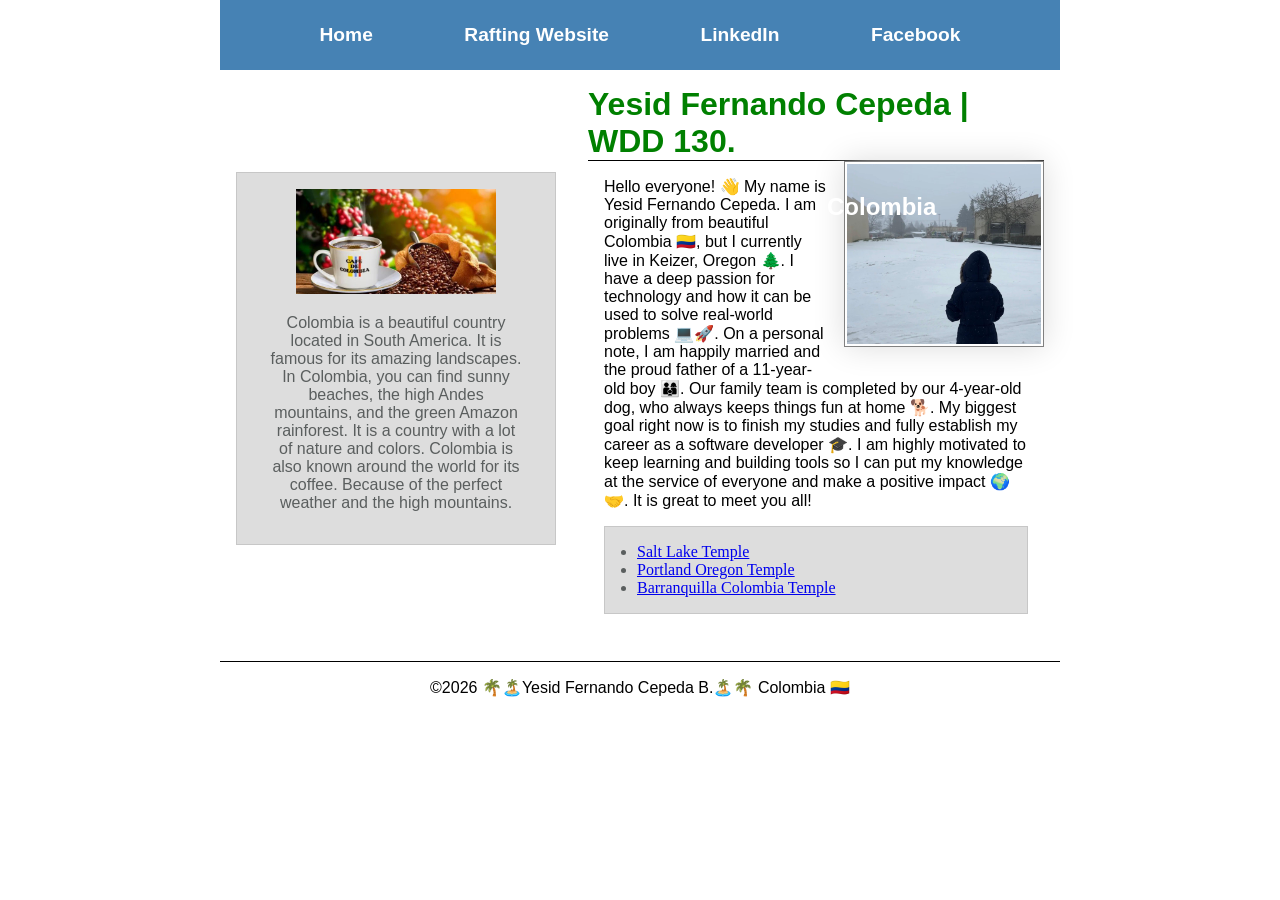
<file: index.html>
<!DOCTYPE html>
<html lang="en-US">

<head>
    <meta charset="utf-8">
    <meta name="viewport" content="width=device-width, initial-scale=1.0">
    <title>WDD 130 | Yesid Fernando Cepeda B.</title>
    <meta name="description"
      content="Yesid Fernando Cepeda, WDD 130 course: Web Fundamentals, Learning HTML and CSS">
    <meta name="author" content="Yesid Fernando Cepeda">
    <link rel="stylesheet" href="styles/styles.css">
</head>

<body>
    <header>
        <nav>
            <a href="#">Home</a>
            <a href="wwr/">Rafting Website</a>
            <a href="https://www.linkedin.com/in/y-fernando-cepeda-b-/">LinkedIn</a>
            <a href="https://facebook.com">Facebook</a>
        </nav>
    </header>

    <div class="grid">
        <main>
            <h1>Yesid Fernando Cepeda | WDD 130.</h1>
            <img src="images/profile.jpg" alt="Hello, my name is Yesid Fernando Cepeda" width="200">
            <p>Hello everyone! 👋 My name is Yesid Fernando Cepeda.

                I am originally from beautiful Colombia 🇨🇴, but I currently live in Keizer, Oregon
                🌲.
                I have a deep passion for technology and how it can be used to solve real-world
                problems 💻🚀.

                On a personal note, I am happily married and the proud father of a 11-year-old boy
                👨‍👩‍👦.
                Our family team is completed by our 4-year-old dog, who always keeps things fun at
                home 🐕.

                My biggest goal right now is to finish my studies and fully establish my career as a
                software
                developer 🎓. I am highly motivated to keep learning and building tools so I can put
                my knowledge at
                the service of everyone and make a positive impact 🌍🤝.

                It is great to meet you all!</p>
            <ul class="box indent">
                <li><a href="https://churchofjesuschristtemples.org/salt-lake-temple/"
                      target="_blank">Salt Lake Temple</a></li>
                <li><a href="https://churchofjesuschristtemples.org/portland-oregon-temple/"
                      target="_blank">Portland Oregon Temple</a></li>
                <li><a href="https://churchofjesuschristtemples.org/barranquilla-colombia-temple/"
                      target="_blank">Barranquilla Colombia Temple</a></li>
            </ul>
        </main>

        <aside class="box">
            <h2>Colombia</h2>
            <img src="images/cafe-de-colombia-640w.jpg" alt="Colombian coffee">
            <p>Colombia is a beautiful country located in South America. It is famous for its
                amazing
                landscapes.
                In Colombia, you can find sunny beaches, the high Andes mountains, and the green
                Amazon rainforest.
                It is a country with a lot of nature and colors.

                Colombia is also known around the world for its coffee. Because of the perfect
                weather and the high
                mountains.</p>
        </aside>
    </div>

    <footer>
        <p>©2026 🌴🏝️Yesid Fernando Cepeda B.🏝️🌴 Colombia 🇨🇴 </p>
    </footer>
</body>

</html>
</file>
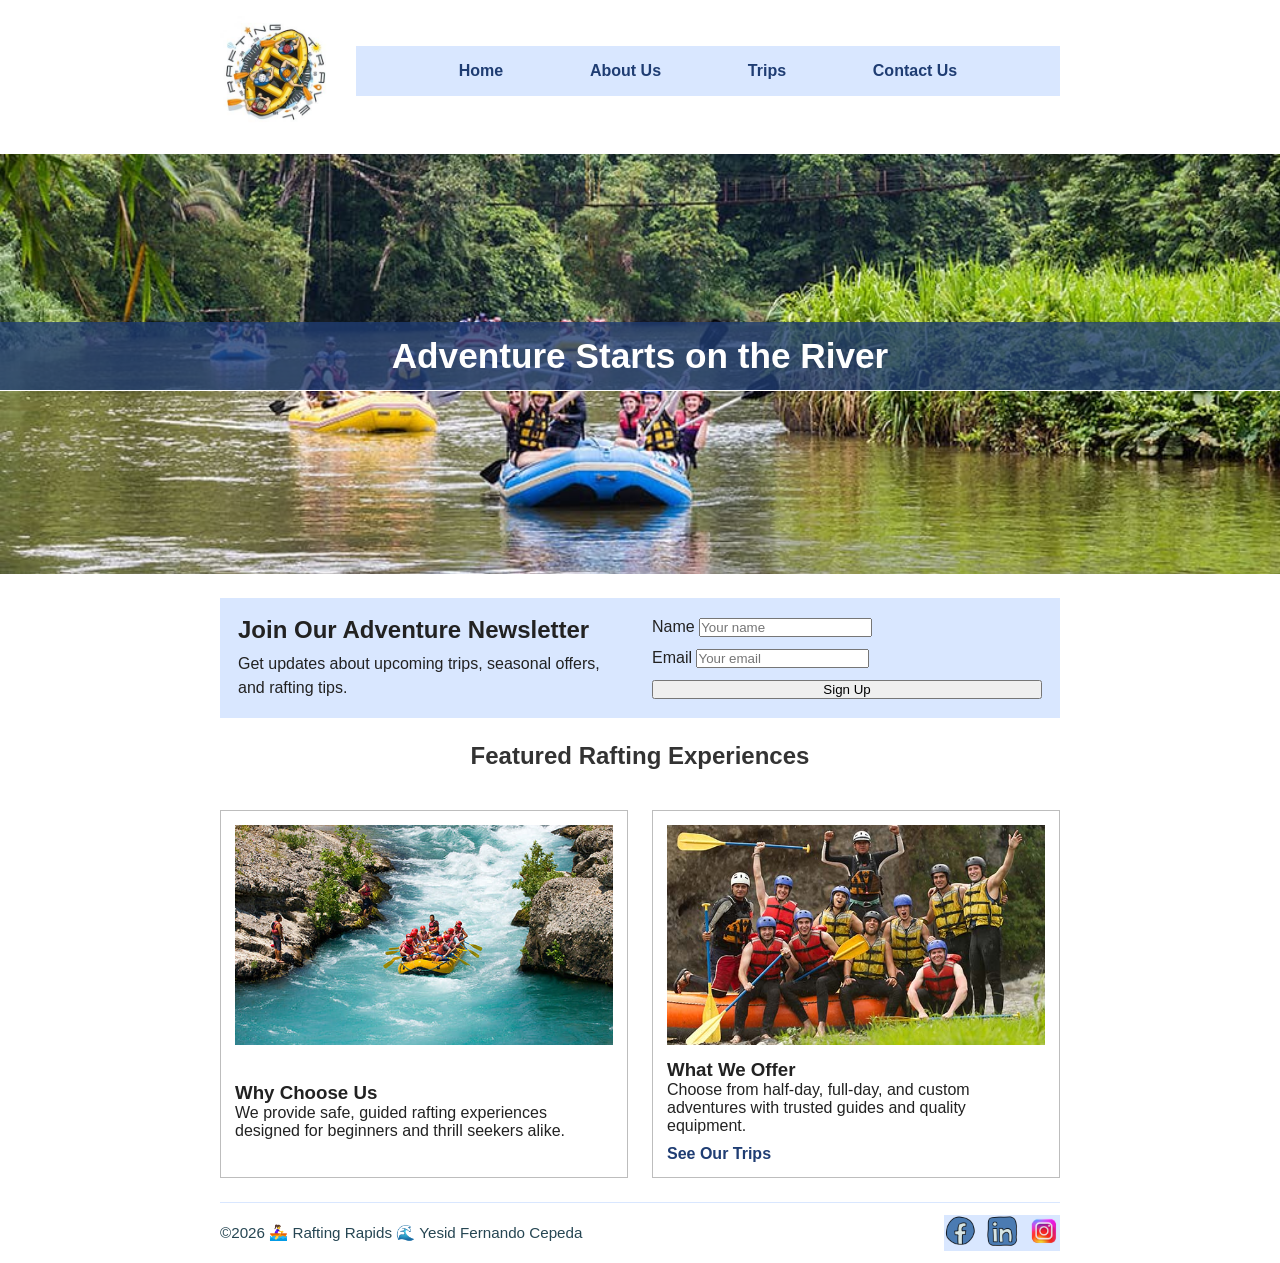
<file: wwr/index.html>
<!DOCTYPE html>
<html lang="en">

<head>
    <meta charset="UTF-8">
    <meta name="viewport" content="width=device-width, initial-scale=1.0">
    <title>Home | Rafting Rapids</title>
    <meta name="description"
      content="Rafting Rapids offers unforgettable white water adventures, expert guides, and trips for every experience level.">
    <meta name="author" content="Yesid Fernando Cepeda">
    <link rel="stylesheet" href="styles/rafting.css">
</head>

<body>
    <header>
        <img src="images/z-raftingcompas.jpg" alt="Rafting Rapids logo">
        <nav>
            <a href="index.html">Home</a>
            <a href="about.html">About Us</a>
            <a href="trips.html">Trips</a>
            <a href="contact.html">Contact Us</a>
        </nav>
    </header>

    <main id="home-page">
        <section class="home-hero">
            <img src="images/rafting14_1024.jpg" alt="White water rafting team on the river">
            <h1>Adventure Starts on the River</h1>
        </section>

        <section class="home-newsletter">
            <div class="home-newsletter-text">
                <h2>Join Our Adventure Newsletter</h2>
                <p>
                    Get updates about upcoming trips, seasonal offers, and rafting tips.
                </p>
            </div>

            <form class="home-form">
                <div class="form-field">
                    <label for="home-name">Name</label>
                    <input id="home-name" name="name" type="text" placeholder="Your name" required>
                </div>

                <div class="form-field">
                    <label for="home-email">Email</label>
                    <input id="home-email" name="email" type="email" placeholder="Your email"
                      required>
                </div>

                <button class="submit-button" type="submit">Sign Up</button>
            </form>
        </section>

        <section class="home-grid">
            <h2>Featured Rafting Experiences</h2>

            <article class="home-card">
                <img src="images/rafting65_600.jpg" alt="Happy rafting clients">
                <div>
                    <h3>Why Choose Us</h3>
                    <p>
                        We provide safe, guided rafting experiences designed for beginners and
                        thrill seekers alike.
                    </p>
                </div>
            </article>

            <article class="home-card">
                <img src="images/rafting-h.jpg" alt="River rafting scenery">
                <div>
                    <h3>What We Offer</h3>
                    <p>
                        Choose from half-day, full-day, and custom adventures with trusted guides
                        and quality equipment.
                    </p>
                    <a class="trip-link" href="trips.html">See Our Trips</a>
                </div>
            </article>
        </section>
    </main>

    <footer>
        <p>©2026 🚣‍♀️ Rafting Rapids 🌊 Yesid Fernando Cepeda</p>
        <nav class="socialmedia" aria-label="Social media links">
            <a href="https://facebook.com"><img src="images/icons8-facebook-96.png"
                  alt="Facebook"></a>
            <a href="https://linkedin.com"><img src="images/icons8-linkedin-96.png"
                  alt="LinkedIn"></a>
            <a href="https://instagram.com"><img src="images/icons8-instagram-94.png"
                  alt="Instagram"></a>
        </nav>
    </footer>
</body>

</html>
</file>
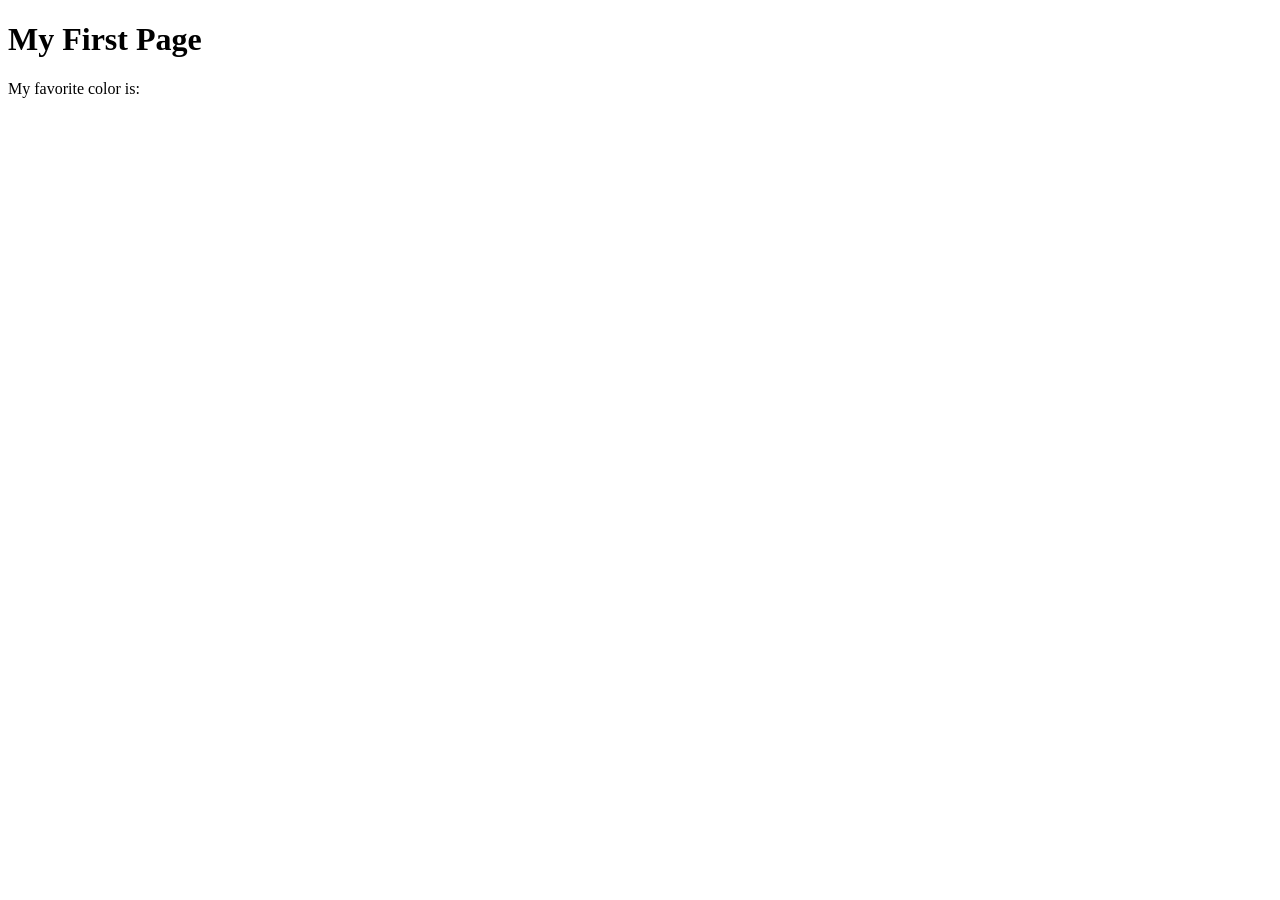
<file: week01/first-page.html>
<!DOCTYPE html>
<html lang="en">
<head>
    <meta charset="UTF-8">
    <meta name="viewport" content="width=device-width, initial-scale=1.0">
    <title>My First Page</title>
</head>
<body>
    <h1>My First Page</h1>
    <p>My favorite color is: </p>
</body>
</html>
</file>
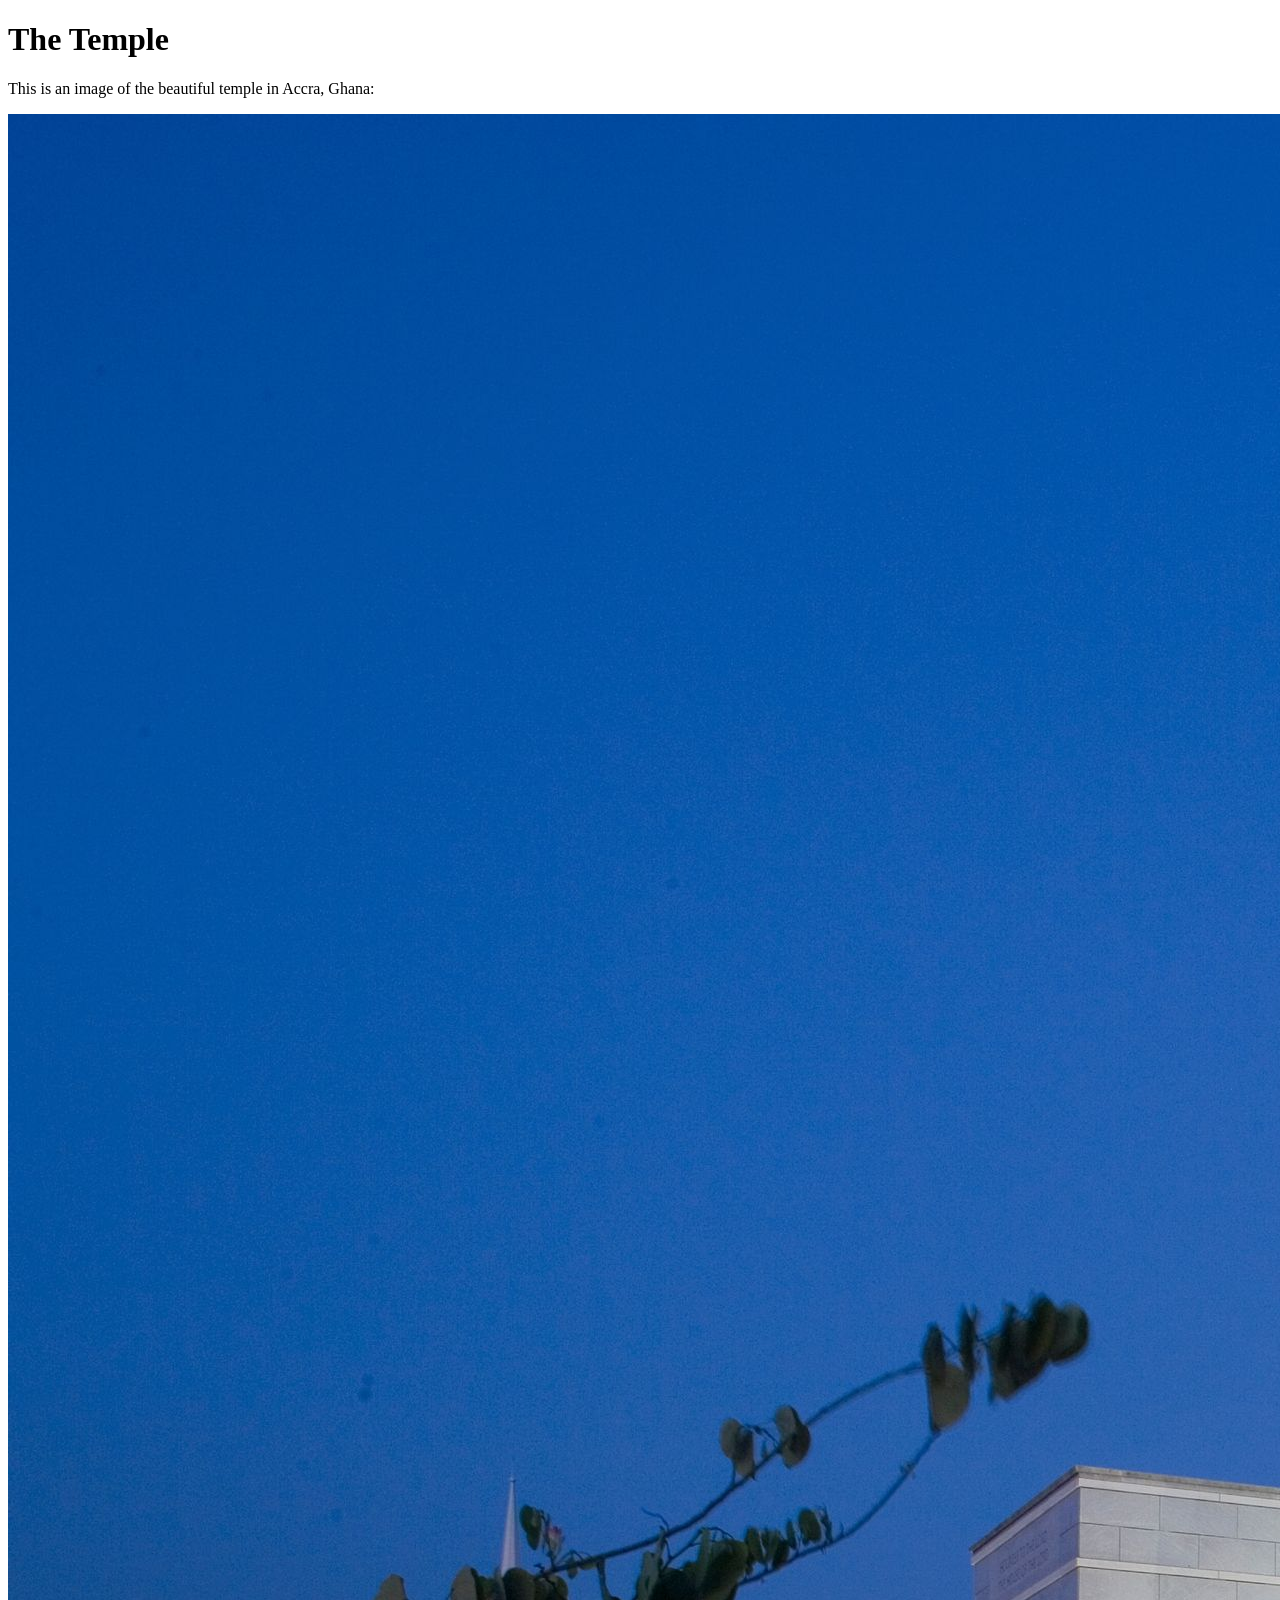
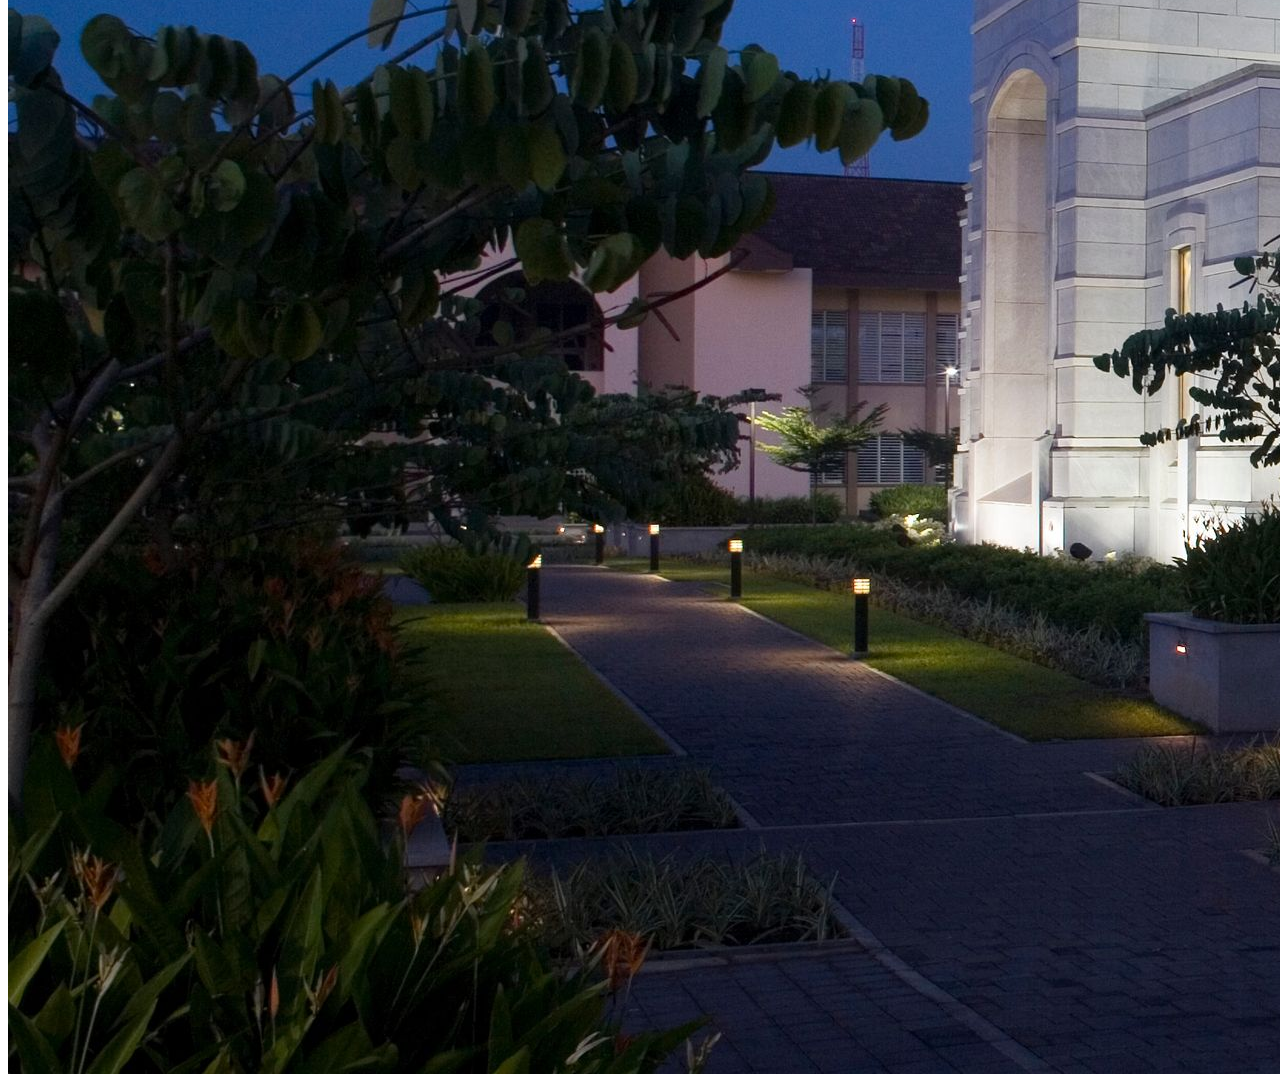
<file: week01/images.html>
<!DOCTYPE html>
<html lang="en">
<head>
    <meta charset="UTF-8">
    <meta name="viewport" content="width=device-width, initial-scale=1.0">
    <title>Temple Image</title>
</head>
<body>
    <h1>The Temple</h1>
    <p>This is an image of the beautiful temple in Accra, Ghana:</p>
    <img src="images/temple-large.jpeg" alt="The Accra Ghana Temple">
    
</body>
</html>
</file>
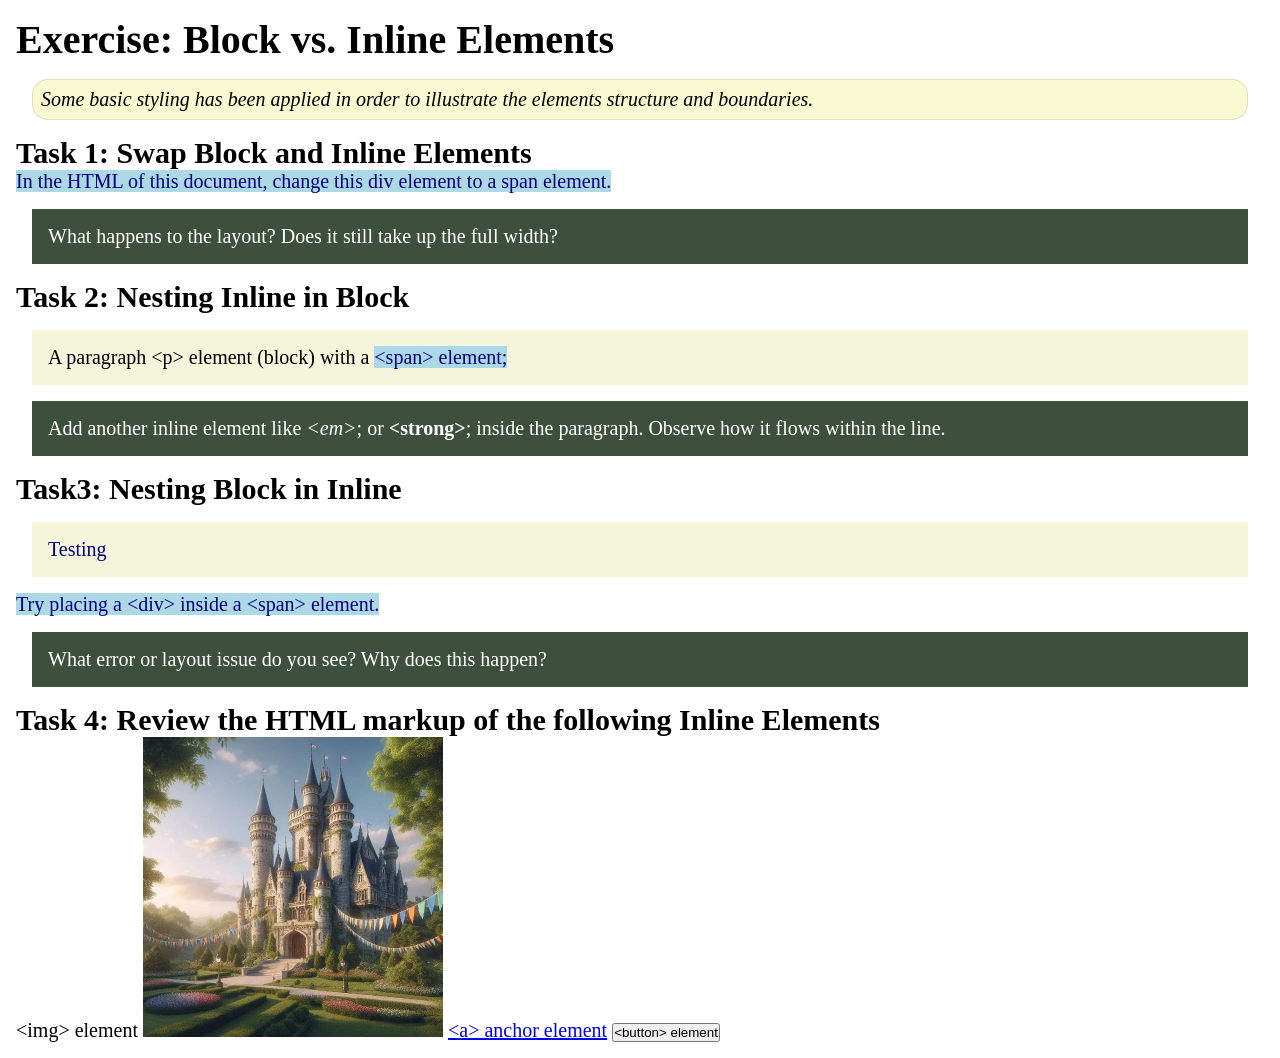
<file: week02/block-vs-inline.html>
<!DOCTYPE html>
<html lang="en">

<head>
    <meta charset="UTF-8">
    <meta name="viewport" content="width=device-width, initial-scale=1.0">
    <title>Exercise: Block vs. Inline Elements</title>
    <link rel="stylesheet" href="styles/block-vs-inline.css">
</head>

<body>
    <main>
        <h1>Exercise: Block vs. Inline Elements</h1>
        <p class="note">Some basic styling has been applied in order to illustrate the elements
            structure and
            boundaries.</p>

        <h2>Task 1: Swap Block and Inline Elements</h2>
        <span>In the HTML of this document, change this div element to a span element.</span>

        <p class="question">What happens to the layout? Does it still take up the full width?</p>

        <h2>Task 2: Nesting Inline in Block</h2>
        <p>A paragraph &lt;p&gt; element (block) with a <span>&lt;span&gt; element;</span></p>
        <p class="question">Add another inline element like <em>&lt;em&gt</em>; or
            <Strong>&lt;strong&gt</Strong>; inside the
            paragraph. Observe
            how it flows within the line.
        </p>

        <h2>Task3: Nesting Block in Inline</h2>
        <span>
            <div>Testing</div>Try placing a &lt;div&gt; inside a &lt;span&gt; element.
        </span>
        <p class="question">What error or layout issue do you see? Why does this happen?</p>


        <h2>Task 4: Review the HTML markup of the following Inline Elements</h2>
        &lt;img&gt; element
        <img src="images/castle.webp" alt="placeholder image (images are inline)" width="300"
          height="300">
        <a href="https://churchofjesuschrist.org">&lt;a&gt; anchor element</a>
        <button type="button">&lt;button&gt; element</button>
    </main>
</body>

</html>
</file>
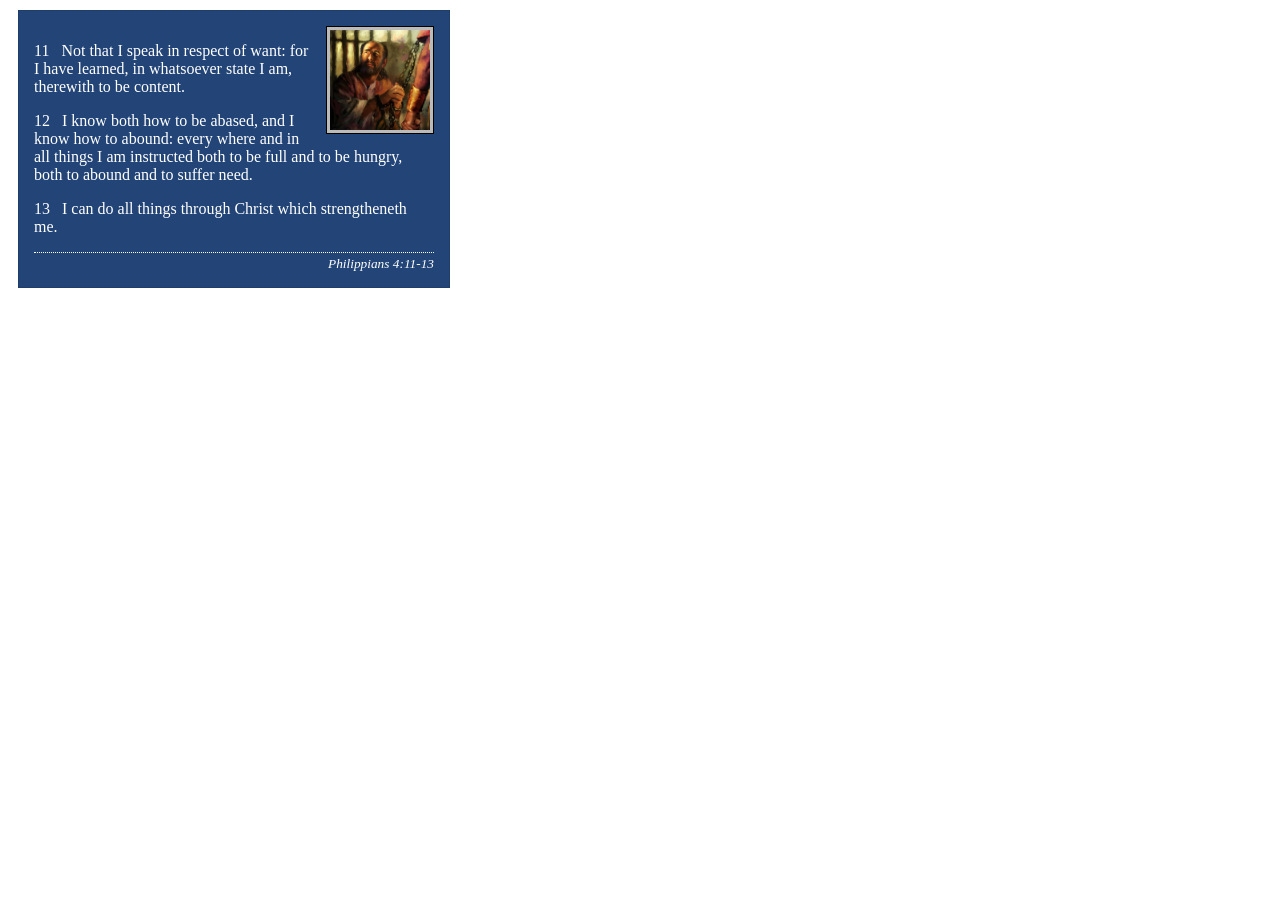
<file: week02/box-model-solution.html>
<!DOCTYPE html>
<html lang="en">
<head>
    <meta charset="UTF-8">
    <meta name="viewport" content="width=device-width, initial-scale=1.0">
    <title>Box Model Activity</title>
    <link rel="stylesheet" href="styles/box-model-solution.css">
</head>
<body>
    <main>
        <div class="callout">
            <img src="images/apostle-paul-imprisoned.webp" alt="Paul the Apostle - Imprisoned in Rome" width="200" height="200">
            <blockquote>
                <p>11 &nbsp; Not that I speak in respect of want: for I have learned, in whatsoever state I am, therewith to be content.</p>
                <p>12 &nbsp; I know both how to be abased, and I know how to abound: every where and in all things I am instructed both to be full and to be hungry, both to abound and to suffer need.</p>
                <p>13 &nbsp; I can do all things through Christ which strengtheneth me.</p>
            </blockquote>
            <cite>Philippians 4:11-13</cite>
        </div>
    </main>
</body>
</html>
</file>
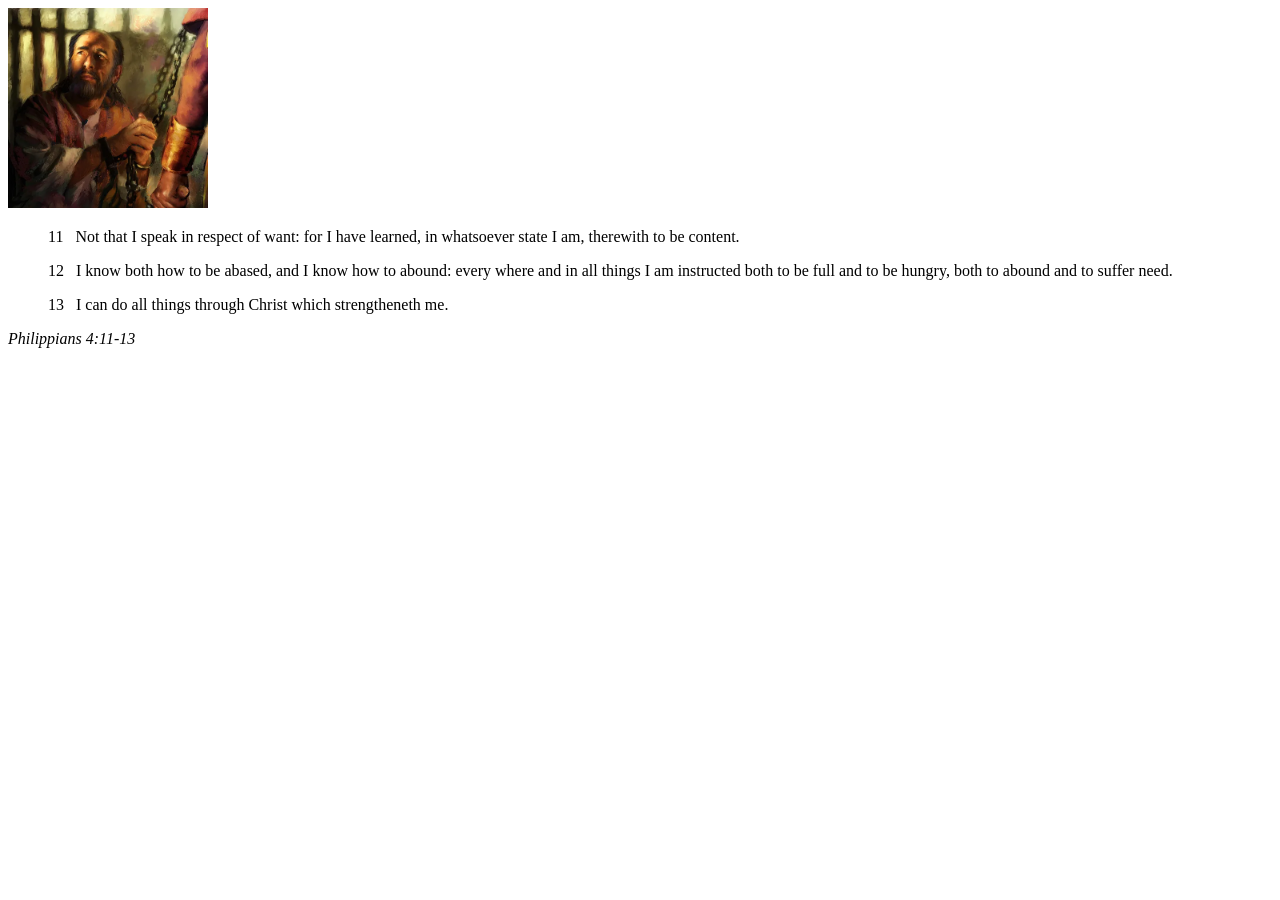
<file: week02/box-model.html>
<!DOCTYPE html>
<html lang="en">
<head>
    <meta charset="UTF-8">
    <meta name="viewport" content="width=device-width, initial-scale=1.0">
    <title>Box Model Activity</title>
</head>
<body>
    <main>
        <div class="callout">
            <img src="images/apostle-paul-imprisoned.webp" alt="Paul the Apostle - Imprisoned in Rome" width="200" height="200">
            <blockquote>
                <p>11 &nbsp; Not that I speak in respect of want: for I have learned, in whatsoever state I am, therewith to be content.</p>
                <p>12 &nbsp; I know both how to be abased, and I know how to abound: every where and in all things I am instructed both to be full and to be hungry, both to abound and to suffer need.</p>
                <p>13 &nbsp; I can do all things through Christ which strengtheneth me.</p>
            </blockquote>
            <cite>Philippians 4:11-13</cite>
        </div>
    </main>
</body>
</html>
</file>
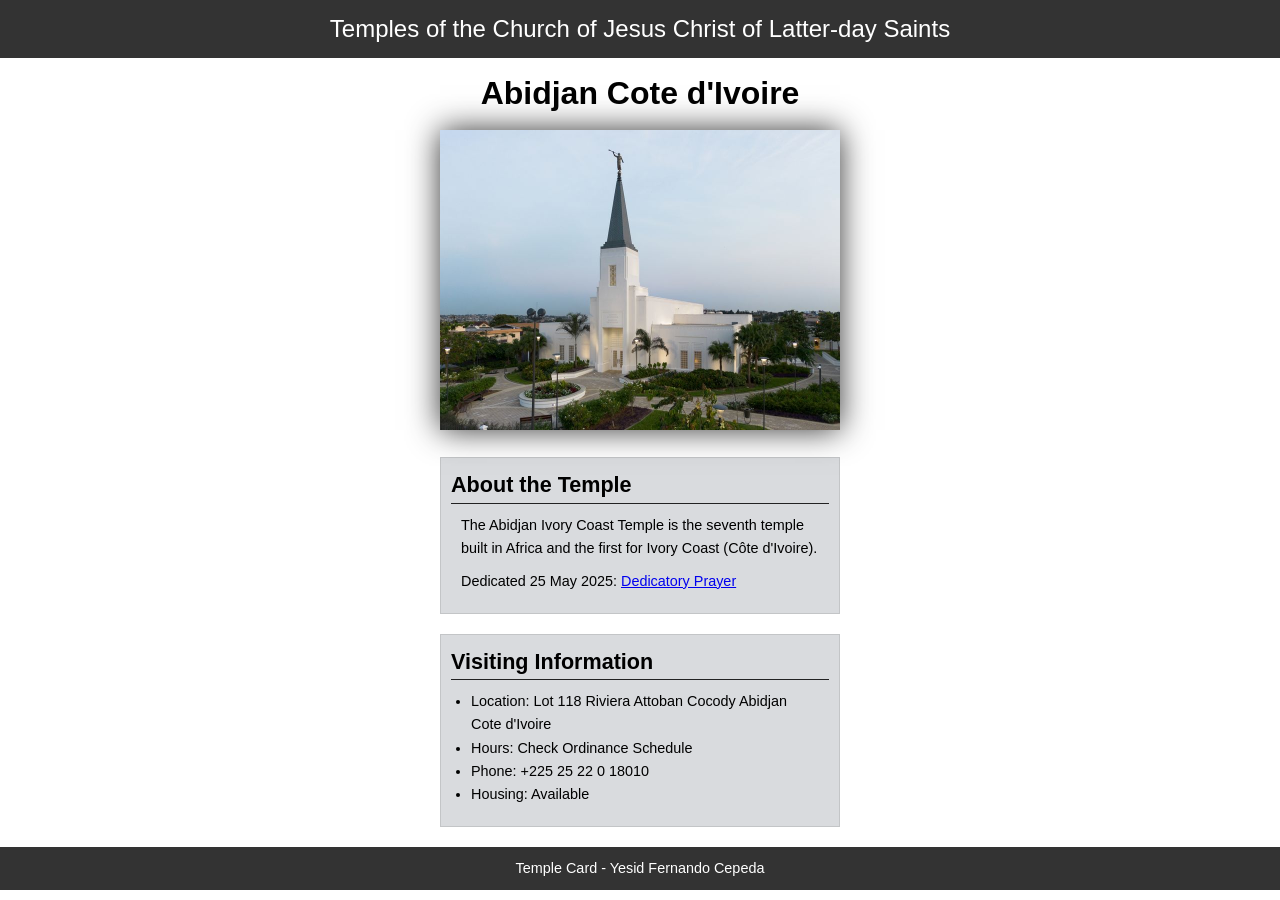
<file: week02/temple.html>
<!DOCTYPE html>
<html lang="en">

<head>
    <meta charset="UTF-8">
    <meta name="viewport" content="width=device-width, initial-scale=1.0">
    <title>Temple Card - Abidjan Cote d'Ivoire</title>
    <link rel="stylesheet" href="styles/temple.css">
</head>

<body>
    <header>
        <p>Temples of the Church of Jesus Christ of Latter-day Saints</p>
    </header>
    <main>
        <h1>Abidjan Cote d'Ivoire</h1>
        <picture>
            <img src="images/abidjan-ivory-coast.jpeg" alt="Abidjan Cote d'Ivoire Temple">
        </picture>
        <section>
            <h2>About the Temple</h2>
            <p>The Abidjan Ivory Coast Temple is the seventh temple built in Africa and the first
                for Ivory Coast (Côte
                d'Ivoire).</p>
            <p>Dedicated 25 May 2025: <a
                  href="https://www.churchofjesuschrist.org/temples/dedicatory-prayer/abidjan-ivory-coast-temple/2025-05-25?lang=eng"
                  target="_blank" rel="noopener noreferrer">Dedicatory Prayer</a></p>
        </section>
        <section>
            <h2>Visiting Information</h2>
            <ul>
                <li>Location: Lot 118 Riviera Attoban Cocody Abidjan Cote d'Ivoire</li>
                <li>Hours: Check Ordinance Schedule</li>
                <li>Phone: +225 25 22 0 18010</li>
                <li>Housing: Available</li>
            </ul>
        </section>
    </main>
    <footer>
        <p>Temple Card - Yesid Fernando Cepeda</p>
    </footer>
</body>

</html>
</file>
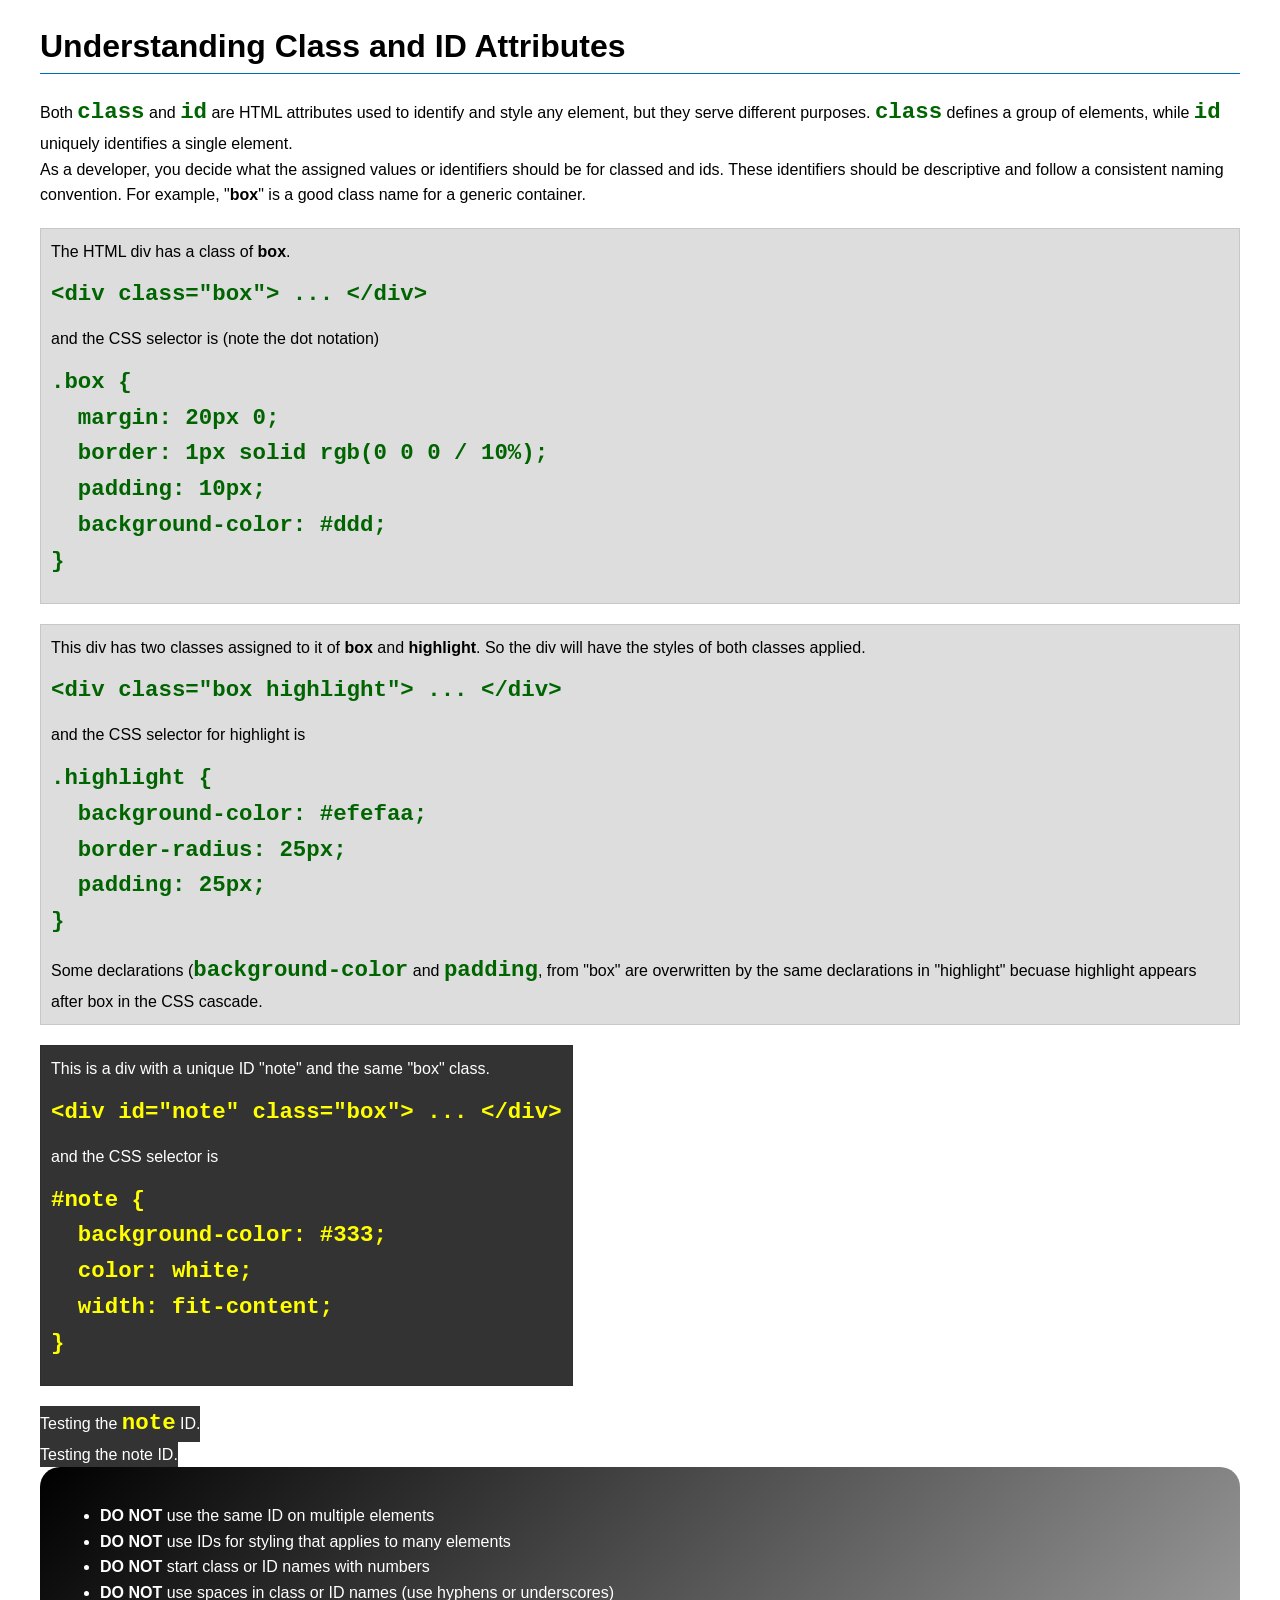
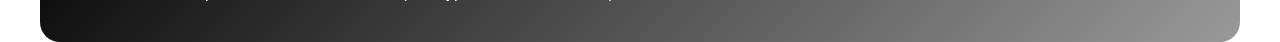
<file: week03/class-and-id.html>
<!DOCTYPE html>
<html lang="en">

<head>
    <meta charset="UTF-8">
    <meta name="viewport" content="width=device-width, initial-scale=1.0">
    <title>Class vs ID Attributes</title>
    <link rel="stylesheet" href="styles/class-and-id.css">
</head>

<body>
    <h1>Understanding Class and ID Attributes</h1>
    <p>Both <code>class</code> and <code>id</code> are HTML attributes used to identify and style
        any element, but they
        serve different purposes. <code>class</code> defines a group of elements, while
        <code>id</code> uniquely
        identifies a single element.
    </p>
    <p>As a developer, you decide what the assigned values or identifiers should be for classed and
        ids. These
        identifiers should be
        descriptive and follow a consistent naming convention. For example, "<strong>box</strong>"
        is a good class name
        for a generic container.</p>
    <div class="box">
        <p>The HTML div has a class of <strong>box</strong>.</p>
        <pre><code class="html">&lt;div class="box"&gt; ... &lt;/div&gt;</code></pre>
        and the CSS selector is (note the dot notation)
        <pre><code class="css">.box {
  margin: 20px 0;
  border: 1px solid rgb(0 0 0 / 10%);
  padding: 10px;
  background-color: #ddd; 
}</code></pre>
    </div>

    <div class="box">
        <p>This div has two classes assigned to it of <strong>box</strong> and
            <strong>highlight</strong>. So the div
            will have the styles of both classes applied.
        </p>
        <pre><code class="html">&lt;div class="box highlight"&gt; ... &lt;/div&gt;</code></pre>
        and the CSS selector for highlight is
        <pre><code class="css">.highlight {
  background-color: #efefaa;
  border-radius: 25px;
  padding: 25px;
}</code></pre>
        <p>Some declarations (<code>background-color</code> and <code>padding</code>, from "box" are
            overwritten by the same declarations in "highlight" becuase highlight appears after box
            in the CSS cascade.</p>
    </div>

    <div id="note" class="box">
        <p>This is a div with a unique ID "note" and the same "box" class.</p>
        <pre><code class="html">&lt;div id="note" class="box"&gt; ... &lt;/div&gt;</code></pre>
        and the CSS selector is
        <pre><code class="css">#note {
  background-color: #333;
  color: white;
  width: fit-content;
}</code></pre>
    </div>

    <div id="note">
        <p>Testing the <code>note</code> ID.</p>
    </div>
    <div id="note">
        <p>Testing the note ID.</p>
    </div>

    </div>
    <section id="best-practice">
        <ul>
            <li><strong>DO NOT</strong> use the same ID on multiple elements</li>
            <li><strong>DO NOT</strong> use IDs for styling that applies to many elements</li>
            <li><strong>DO NOT</strong> start class or ID names with numbers</li>
            <li><strong>DO NOT</strong> use spaces in class or ID names (use hyphens or underscores)
            </li>
        </ul>
    </section>


</body>

</html>
</file>
<file: styles/styles.css>
* {
    margin: 0;
    padding: 0;
    box-sizing: border-box;
}

:root {
    --heading-background-color: grey;
    --heading-text-color: green;
    --heading-font: 'Montserrat', Helvetica, sans-serif;
    --padding: 1rem;
    --border: 1px solid rgb(0 0 0 / 0.1);
}

nav {
    background-color: steelblue;
    padding: 1rem;
    display: flex;
    justify-content: space-evenly;
    align-items: center;
}

nav a {
    color: #fff;
    padding: 0.5rem;
    display: block;
    font-family: var(--heading-font);
    text-decoration: none;
    font-size: 1.2rem;
    font-weight: 700;
}

h1 {
    color: var(--heading-text-color);
    font-family: var(--heading-font);
    border-bottom: 1px solid #000;
}

header,
.grid,
footer {
    max-width: 840px;
    margin: 0 auto;
}

.grid {
    display: grid;
    align-items: center;
}

main {
    grid-column: 2 / 3;
    margin: 1rem;
}

main img {
    width: 200px;
    height: auto;
    border: 1px solid grey;
    padding: 2px;
    box-shadow: 0 0 30px gainsboro;
    float: right;
    margin: 0 0 1rem 1rem;
}

p {
    margin: 1rem;
    padding: 0;
    font-family: var(--heading-font);
}

aside {
    width: 20em;
    margin: 1rem;
    border: var(--border);
    padding: var(--padding);
    background-color: var(--heading-background-color);
    color: #e9e4e4;
    text-align: center;
    position: relative;
    grid-column: 1 / 2;
    grid-row: 1 / 2;
}

aside img {
    width: 200px;
    height: auto;
}

aside h2 {
    font-family: var(--heading-font);
    position: absolute;
    top: 20px;
    left: 590px;
    color: white;
}

footer {
    margin-top: 15px;
    border-top: 1px solid #000;
    text-align: center;
}

/* Class Selectors */

.box {
    margin: 1rem;
    border: 1px solid rgb(0 0 0 / 10%);
    padding: 1rem;
    background-color: #ddd;
    color: rgb(90, 94, 94);
}

.indent {
    padding-left: 2rem;
}
</file>
<file: wwr/styles/rafting.css>
:root {
    --primary-color: #1f3d73;
    --secondary-color: #d9e7ff;
    --accent1-color: #264653;
    --accent2-color: #ffffff;

    --text-color: #222222;
    --page-bg-color: #ffffff;
    --overlay-color: #1f3d73c7;
    --overlay-border-color: #ffffff59;
    --heading-border-color: #ffffff;
    --footer-border-color: #d9e7ff;
}

* {
    margin: 0;
    padding: 0;
    box-sizing: border-box;
}

body {
    font-family: Arial, Helvetica, sans-serif;
    color: var(--text-color);
    background-color: var(--page-bg-color);
}

header,
main,
footer {
    width: 840px;
    margin: 0 auto;
}

header {
    display: grid;
    grid-template-columns: 120px 1fr;
    align-items: center;
    gap: 1rem;
    padding: 1rem 0;
}

header img {
    width: 110px;
    height: auto;
}

nav {
    display: flex;
    justify-content: space-evenly;
    align-items: center;
    background-color: var(--secondary-color);
    padding: 1rem;
}

nav a {
    color: var(--primary-color);
    text-decoration: none;
    font-weight: 700;
    font-family: "Trebuchet MS", "Lucida Sans Unicode", "Lucida Grande", sans-serif;
}

h1,
h2 {
    font-family: "Trebuchet MS", "Lucida Sans Unicode", "Lucida Grande", sans-serif;
}

.hero {
    position: relative;
    margin-top: 12px;
}

.hero > img {
    display: block;
    width: 100%;
    height: auto;
}

.hero h1 {
    position: absolute;
    top: 30px;
    left: 0;
    width: 100%;
    padding: 10px 0;
    text-align: center;
    background-color: var(--overlay-color);
    color: var(--accent2-color);
    font-size: 2rem;
    border-bottom: 1px solid var(--heading-border-color);
}

.hero article {
    position: absolute;
    left: 20px;
    right: 20px;
    bottom: 20px;
    padding: 14px 16px;
    background-color: var(--overlay-color);
    color: var(--accent2-color);
}

.hero article img {
    float: right;
    width: 120px;
    height: auto;
    margin-left: 16px;
    margin-bottom: 4px;
    border: 2px solid var(--overlay-border-color);
}

.hero article p {
    color: var(--accent2-color);
    line-height: 1.35;
    font-size: 0.95rem;
}

.history {
    margin: 24px 0;
}

.history h2,
.adventures h2 {
    background-color: var(--primary-color);
    color: var(--accent2-color);
    text-align: center;
    padding: 12px 0;
    margin-bottom: 10px;
    border-bottom: 1px solid var(--heading-border-color);
}

.history-content {
    display: grid;
    grid-template-columns: 1fr 220px 1fr;
    gap: 1rem;
    align-items: center;
}

.history-content img {
    width: 100%;
    height: auto;
    display: block;
}

.history-content p {
    line-height: 1.5;
}

.adventures {
    margin: 24px 0;
}

.adventure-gallery {
    display: grid;
    grid-template-columns: repeat(5, 1fr);
    gap: 12px;
    align-items: start;
}

.adventure-gallery figure {
    text-align: center;
}

.adventure-gallery img {
    width: 100%;
    height: 110px;
    object-fit: cover;
    display: block;
}

.adventure-gallery figcaption {
    margin-top: 6px;
    font-size: 0.9rem;
}

footer {
    margin-top: 24px;
    padding: 12px 0;
    border-top: 1px solid var(--footer-border-color);
    display: grid;
    grid-template-columns: 1fr auto;
    align-items: center;
    color: var(--accent1-color);
}

footer p {
    font-size: 0.95rem;
}

.socialmedia {
    display: flex;
    gap: 10px;
    align-items: center;
    justify-self: end;
    padding: 0;
}

.socialmedia img {
    width: 32px;
    height: 32px;
}

/* Contact page */

#contact-page {
    padding-bottom: 24px;
}

#contact-page .contact-info {
    text-align: center;
    padding: 10px 0 24px;
}

#contact-page .contact-info h1 {
    font-size: 2rem;
    margin-bottom: 6px;
    color: var(--text-color);
}

#contact-page .contact-info p {
    font-weight: bold;
    line-height: 1.4;
}

#contact-page .contact-layout {
    display: grid;
    grid-template-columns: 1.1fr 0.9fr;
    gap: 24px;
    margin-bottom: 24px;
    align-items: stretch;
}

#contact-page .contact-map {
    display: flex;
}

#contact-page .contact-map iframe {
    width: 100%;
    height: 100%;
    min-height: 100%;
    border: none;
    display: block;
}

#contact-page .contact-form {
    display: grid;
    gap: 14px;
}

#contact-page .form-field {
    margin-bottom: 4px;
}

#contact-page .form-field label,
#contact-page .newsletter,
#contact-page legend {
    font-weight: bold;
}

#contact-page .form-field label {
    display: block;
    margin-bottom: 6px;
}

#contact-page input[type="text"],
#contact-page input[type="email"],
#contact-page textarea {
    width: 100%;
    padding: 10px 12px;
    border: 1px solid #9a9a9a;
    border-radius: 4px;
    font: inherit;
}

#contact-page fieldset {
    border: none;
    padding: 0;
    margin: 0;
}

#contact-page fieldset label {
    display: block;
    font-weight: normal;
    margin-top: 8px;
}

#contact-page .newsletter {
    display: flex;
    align-items: center;
    gap: 10px;
}

#contact-page .submit-button {
    padding: 10px 18px;
    border: 1px solid #8a8a8a;
    border-radius: 4px;
    background-color: var(--secondary-color);
    color: var(--primary-color);
    font-weight: bold;
    cursor: pointer;
    width: fit-content;
}

#contact-page .contact-employees {
    margin-top: 24px;
    border: 1px solid #bdbdbd;
    padding: 12px;
}

#contact-page .contact-employees h2 {
    text-align: center;
    margin-bottom: 14px;
    color: var(--text-color);
}

#contact-page .employee-gallery {
    display: grid;
    grid-template-columns: repeat(3, 1fr);
    gap: 24px;
    text-align: center;
}

#contact-page .employee-gallery img {
    width: 120px;
    height: 120px;
    object-fit: cover;
    display: block;
    margin: 0 auto 8px;
}

/* Home page */
#home-page {
    width: 840px;
    margin: 0 auto;
}

#home-page .home-hero {
    position: relative;
    width: 100vw;
    margin-left: calc(50% - 50vw);
    margin-top: 12px;
}

#home-page .home-hero img {
    display: block;
    width: 100%;
    height: 420px;
    object-fit: cover;
}

#home-page .home-hero h1 {
    position: absolute;
    top: 40%;
    left: 0;
    width: 100%;
    text-align: center;
    padding: 14px 0;
    background-color: var(--overlay-color);
    color: var(--accent2-color);
    font-size: 2.2rem;
    border-bottom: 1px solid var(--heading-border-color);
}

#home-page .home-newsletter {
    display: grid;
    grid-template-columns: 1fr 1fr;
    gap: 24px;
    align-items: center;
    margin: 24px 0;
    padding: 18px;
    background-color: var(--secondary-color);
}

#home-page .home-newsletter h2 {
    background: none;
    color: var(--text-color);
    padding: 0;
    margin-bottom: 8px;
    border: none;
}

#home-page .home-newsletter p {
    line-height: 1.5;
}

#home-page .home-form {
    display: grid;
    gap: 12px;
}

#home-page .home-grid {
    display: grid;
    grid-template-columns: 1fr 1fr;
    gap: 24px;
    margin: 24px 0;
}

#home-page .home-card {
    display: grid;
    gap: 14px;
    padding: 14px;
    border: 1px solid #bdbdbd;
}

#home-page .home-card img {
    width: 100%;
    height: 220px;
    object-fit: cover;
    display: block;
}

#home-page .home-card h2 {
    background: none;
    color: var(--text-color);
    padding: 0;
    margin-bottom: 8px;
    border: none;
}

#home-page .trip-link {
    display: inline-block;
    margin-top: 10px;
    color: var(--primary-color);
    font-weight: bold;
    text-decoration: none;
}

#home-page .home-grid h2 {
    background: none;
    color: #333;
    border: none;
    padding: 0;
    margin: 0 0 16px;
    text-align: center;
    grid-column: 1 / -1;
}

/* Trips page */
#trips-page {
    padding-bottom: 24px;
}

#trips-page .trips-hero {
    position: relative;
    margin-top: 12px;
}

#trips-page .trips-hero img {
    display: block;
    width: 100%;
    height: 360px;
    object-fit: cover;
}

#trips-page .trips-hero-text {
    position: absolute;
    left: 0;
    right: 0;
    top: 30%;
    text-align: center;
    background-color: var(--overlay-color);
    color: var(--accent2-color);
    padding: 18px 16px;
}

#trips-page .trips-hero-text h1 {
    margin-bottom: 8px;
    font-size: 2rem;
}

#trips-page .trip-cta {
    display: inline-block;
    margin-top: 10px;
    padding: 10px 16px;
    background-color: var(--secondary-color);
    color: var(--primary-color);
    text-decoration: none;
    font-weight: bold;
    border-radius: 4px;
}

#trips-page .trips-grid {
    display: grid;
    grid-template-columns: repeat(3, 1fr);
    gap: 20px;
    margin: 24px 0;
}

#trips-page .trip-card {
    border: 1px solid #bdbdbd;
    padding: 12px;
    display: grid;
    gap: 12px;
}

#trips-page .trip-card img {
    width: 100%;
    height: 180px;
    object-fit: cover;
    display: block;
}

#trips-page .trip-card h2 {
    background: none;
    color: var(--text-color);
    padding: 0;
    margin-bottom: 8px;
    border: none;
}

#trips-page .trips-table-section h2 {
    background-color: var(--primary-color);
    color: var(--accent2-color);
    text-align: center;
    padding: 12px 0;
    margin-bottom: 10px;
    border-bottom: 1px solid var(--heading-border-color);
}

#trips-page .trips-table {
    width: 100%;
    border-collapse: collapse;
}

#trips-page .trips-table th,
#trips-page .trips-table td {
    border: 1px solid #bdbdbd;
    padding: 10px;
    text-align: left;
}

#trips-page .trips-table th {
    background-color: var(--secondary-color);
}

#trips-page .trips-grid h2 {
    background: none;
    color: #333;
    border: none;
    padding: 0;
    margin: 0 0 16px;
    text-align: center;
    grid-column: 1 / -1;
}
</file>
<file: week02/styles/block-vs-inline.css>
* {
    margin: 0;
    padding: 0;
}

body {
    font-size: 20px;
    margin: 1rem;
}

p,
div {
    background-color: beige;
    margin: 1rem;
    padding: 1rem;
}

span {
    color: navy;
    background-color: lightblue;
}

code {
    margin: 0;
    padding: 0;
    color: green;
    font-size: 1.2rem;
}

.note {
    font-style: italic;
    background-color: lightgoldenrodyellow;
    border-radius: 1rem;
    border: 1px solid rgb(0 0 0 / 10%);
    margin: 1rem;
    padding: .5rem;
}

.question {
    background-color: #3d503d;
    color: #fff;
}
</file>
<file: week02/styles/box-model-solution.css>
.callout {
    max-width: 400px;
    margin: 10px;
    border: 1px solid rgba(0, 0, 0, .1);
    padding: 15px;
    background-color: #247;
    color: #fff;
}

.callout img {
    float: right;
    margin: 0 0 10px 15px;
    border: 1px solid #000;
    padding: 3px;
    background-color: #bbb;
    width: 100px;
    height: auto;

}

blockquote {
    margin: 0;
}

cite {
    display: block;
    border-top: 1px dotted #fff;
    padding-top: 3px;
    text-align: right;
    font-size: smaller;
}
</file>
<file: week02/styles/temple.css>
* {
    margin: 0;
    padding: 0;
}

body {
    font-family: Arial, sans-serif;
    line-height: 1.6;
}

header,
footer {
    background-color: #333;
    color: #fff;
    padding: 10px;
    text-align: center;
    font-size: 1.5rem;
}

main {
    width: 400px;
    margin: 0 auto;
}

h1 {
    margin: 10px;
    text-align: center;
}

h2 {
    border-bottom: 1px solid #222;
}

img {
    width: 100%;
    height: auto;
    box-shadow: 0 0 30px #333;
}

section {
    margin: 20px 0;
    border: 1px solid rgb(0 0 0 / 10%);
    padding: 10px;
    background-color: rgb(217, 219, 222);
    font-size: .9rem;
}

section p {
    margin: 10px;
}

ul {
    margin: 10px 20px;
}

footer {
    font-size: .9rem;
}
</file>
<file: week03/styles/class-and-id.css>
body {
    font-family: Arial, sans-serif;
    line-height: 1.6;
    margin: 0;
    padding: 0 40px;
}

h1 {
    border-bottom: 1px solid rgb(0 110 182);
    padding-bottom: 0;
}



p {
    margin: 0;
}

code {
    color: darkgreen;
    font-weight: 700;
    font-size: 1.4rem;
}

/* Class examples - can be reused */

.box {
    margin: 20px 0;
    border: 1px solid rgb(0 0 0 / 10%);
    padding: 10px;
    background-color: #ddd; /* this is shorthand for #dddddd */
}

.highlight {
    background-color: #efefaa;
    border-radius: 25px;
    padding: 25px;
}

/* ID examples - should be unique */

#note {
    background-color: #333;
    color: white;
    width: fit-content;
}

#note code {
    color: yellow;
}

#best-practice {
    background: linear-gradient(135deg, #000 0%, #999 100%);
    color: white;
    border-radius: 20px;
    padding: 20px
}
</file>
